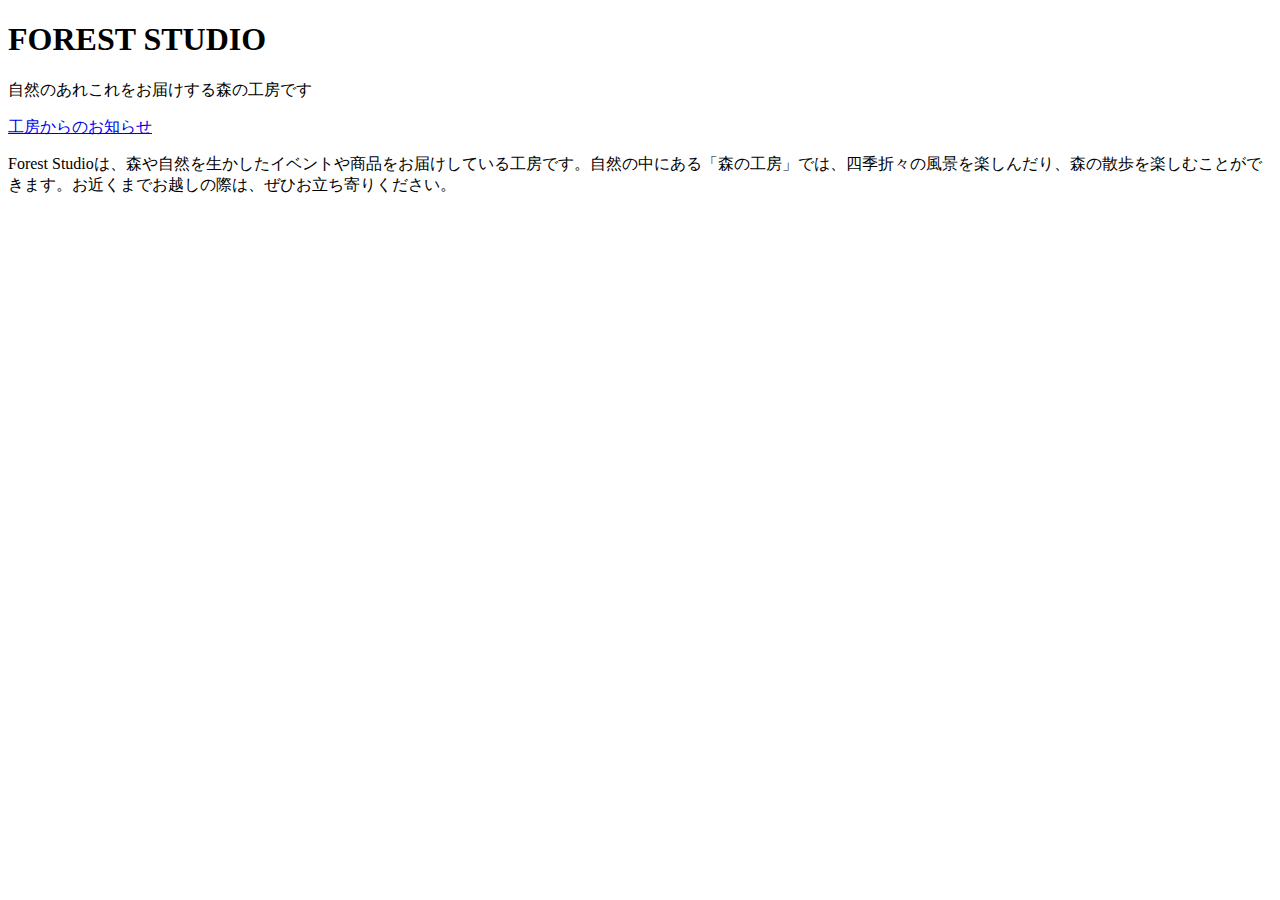
<file: news-web/src/main/resources/templates/index.html>
<!DOCTYPE html>
<html lang="ja">
<head th:include="common/head :: common_head" />
<body id="top">

	<header th:include="common/header :: common_header" />
	<section>
		<div id="photo">
			<h1>FOREST STUDIO</h1>
			<p>自然のあれこれをお届けする森の工房です</p>
			<a href="news.html">工房からのお知らせ</a>
		</div>
		<p id="message">Forest
			Studioは、森や自然を生かしたイベントや商品をお届けしている工房です。自然の中にある「森の工房」では、四季折々の風景を楽しんだり、森の散歩を楽しむことができます。お近くまでお越しの際は、ぜひお立ち寄りください。
		</p>
	</section>

	<footer th:include="common/footer :: common_footer" />

</body>
</html>
</file>
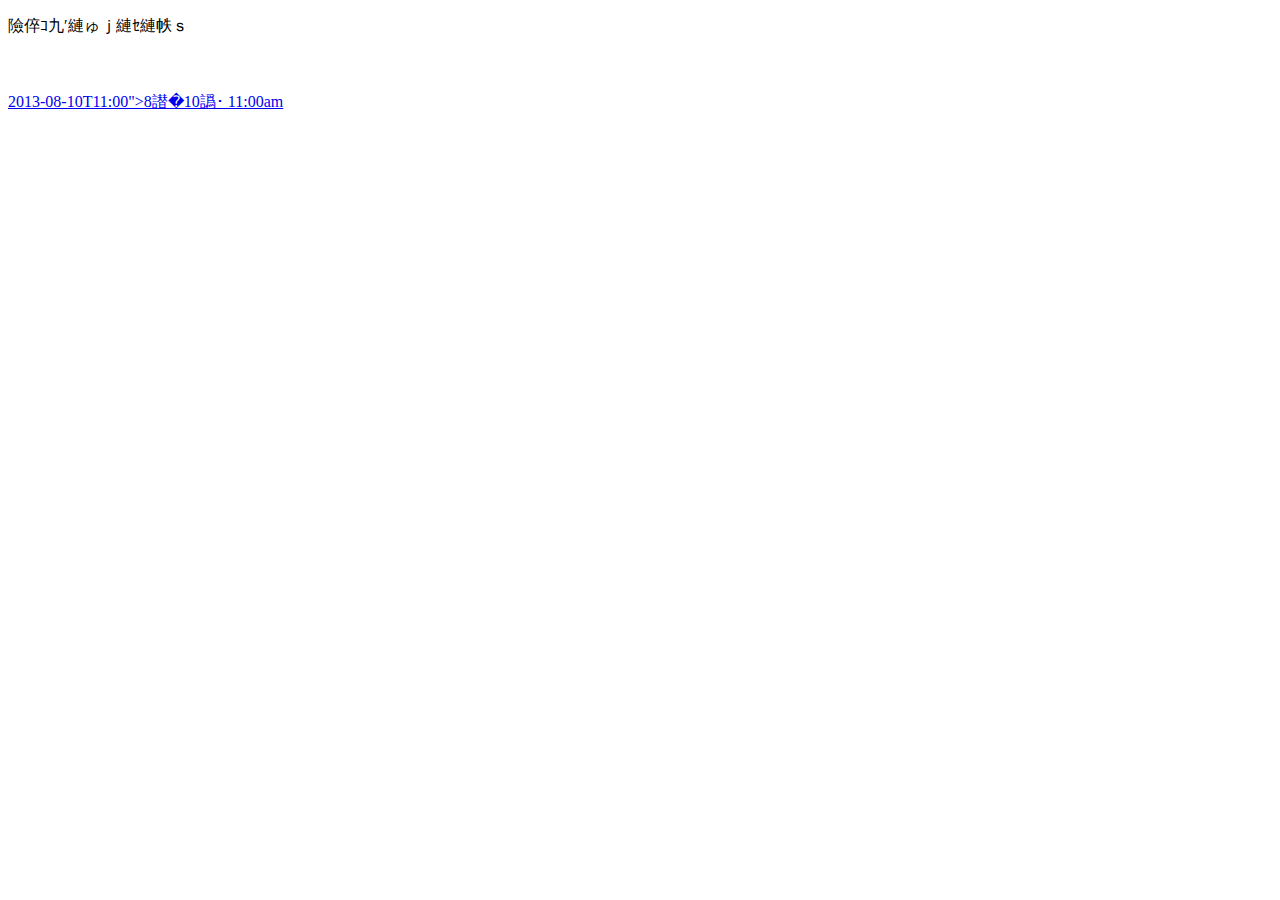
<file: news-web/src/main/resources/templates/news.html>
<!DOCTYPE html>
<html lang="ja">
<head th:include="common/head :: common_head" />
<body id="top">

	<header th:include="common/header :: common_header" />
	<section>
		<p th:if="${articles} == null">險倅ｺ九′縺ゅｊ縺ｾ縺帙ｓ</p>
		<th:block th:each="article : ${articles}">
			<article>
				<a href="news01.html">
				  <img th:attr="src=@{${article.imageThumbURL}}" alt="">
					<h1 th:text="${article.title}"></h1>
					<time th:text="${article.createdAt}">2013-08-10T11:00">8譛�10譌･ 11:00am</time>
					<div th:utext="${article.body}"></div>
				  </img>
				</a>
			</article>
		</th:block>
	</section>
	<footer th:include="common/footer :: common_footer" />

</body>
</html>
</file>
